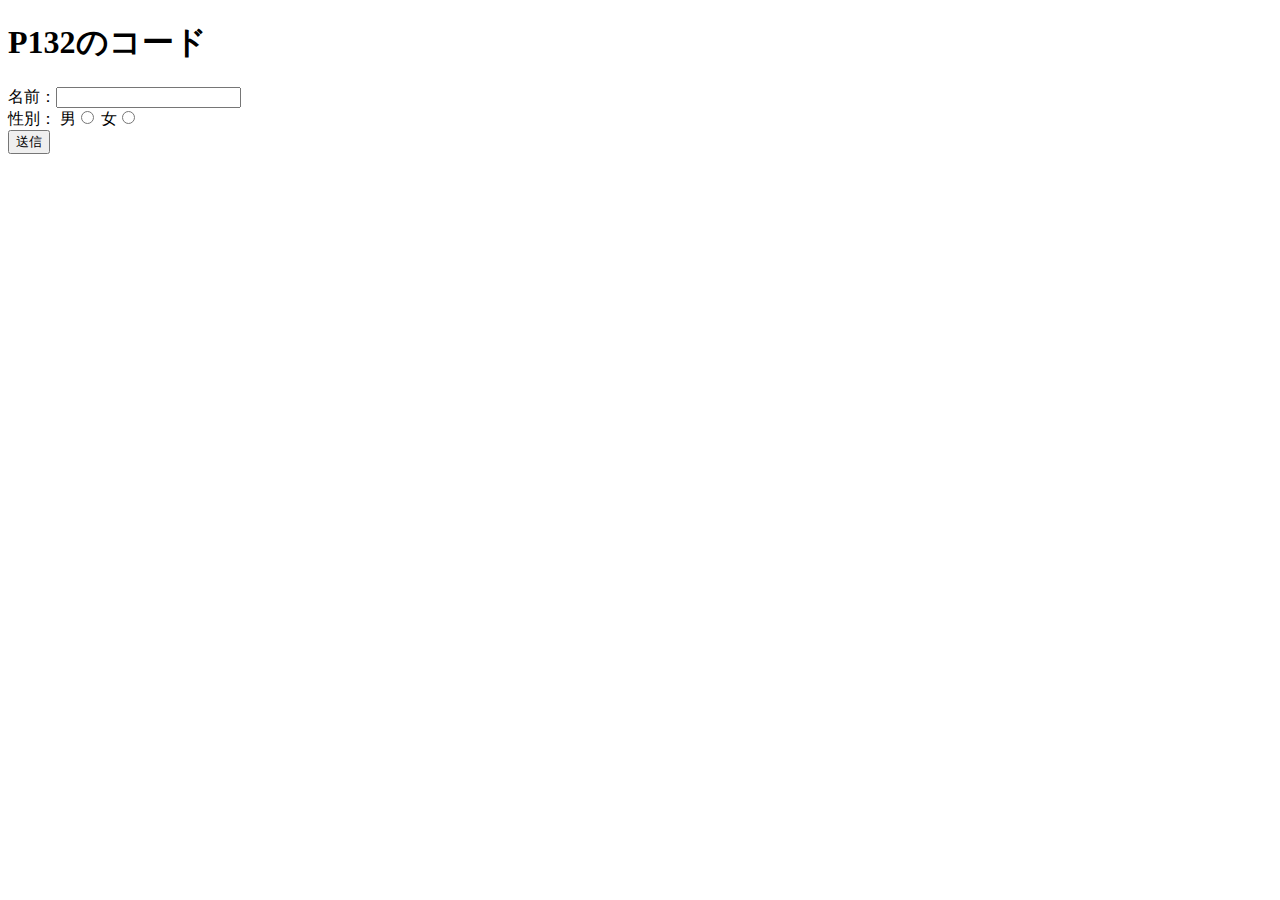
<file: example/WebContent/formSample.html>
<!DOCTYPE html>
<html>
<head>
<meta charset="UTF-8">
<title>コード5-1</title>
</head>
<body>
	<h1>P132のコード</h1>
	<form action="/example/formSample.jsp"
	      method="post">
		名前：<input type="text" name="name"><br>
		性別：
		男<input type="radio" name="gender" value="0">
		女<input type="radio" name="gender" value="1"><br>
		<input type="submit" value="送信">
	</form>

</body>
</html>
</file>
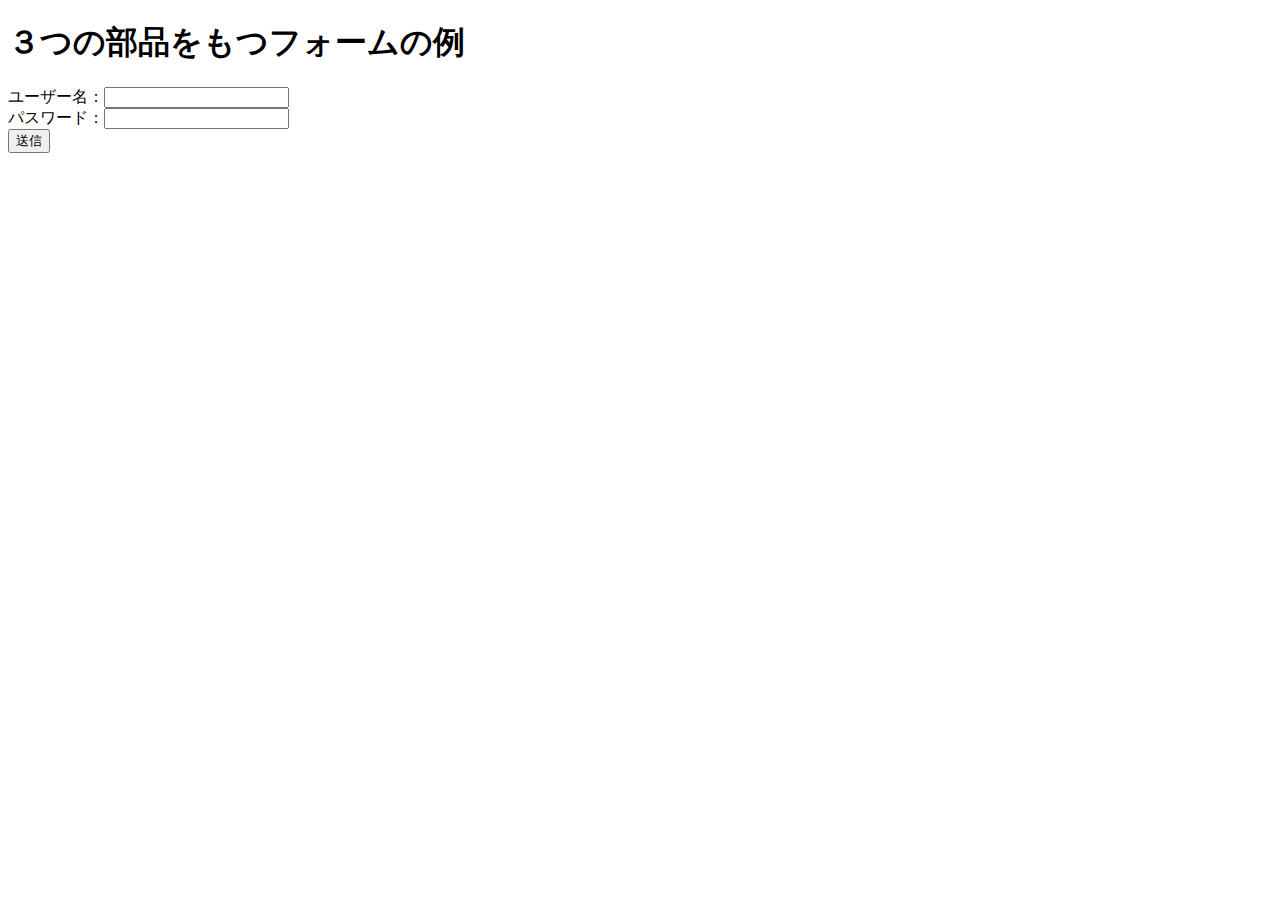
<file: example/WebContent/formSample2.html>
<!DOCTYPE html>
<html>
<head>
<meta charset="UTF-8">
<title>コード5-1</title>
</head>
<body>
	<h1>３つの部品をもつフォームの例</h1>
	<form action="/example/FormSampleServlet2"
	      method="post">
		ユーザー名：<input type="text" name="name"><br>
		パスワード：<input type="text" name="password"><br>
		<input type="submit" value="送信">
	</form>

</body>
</html>
</file>
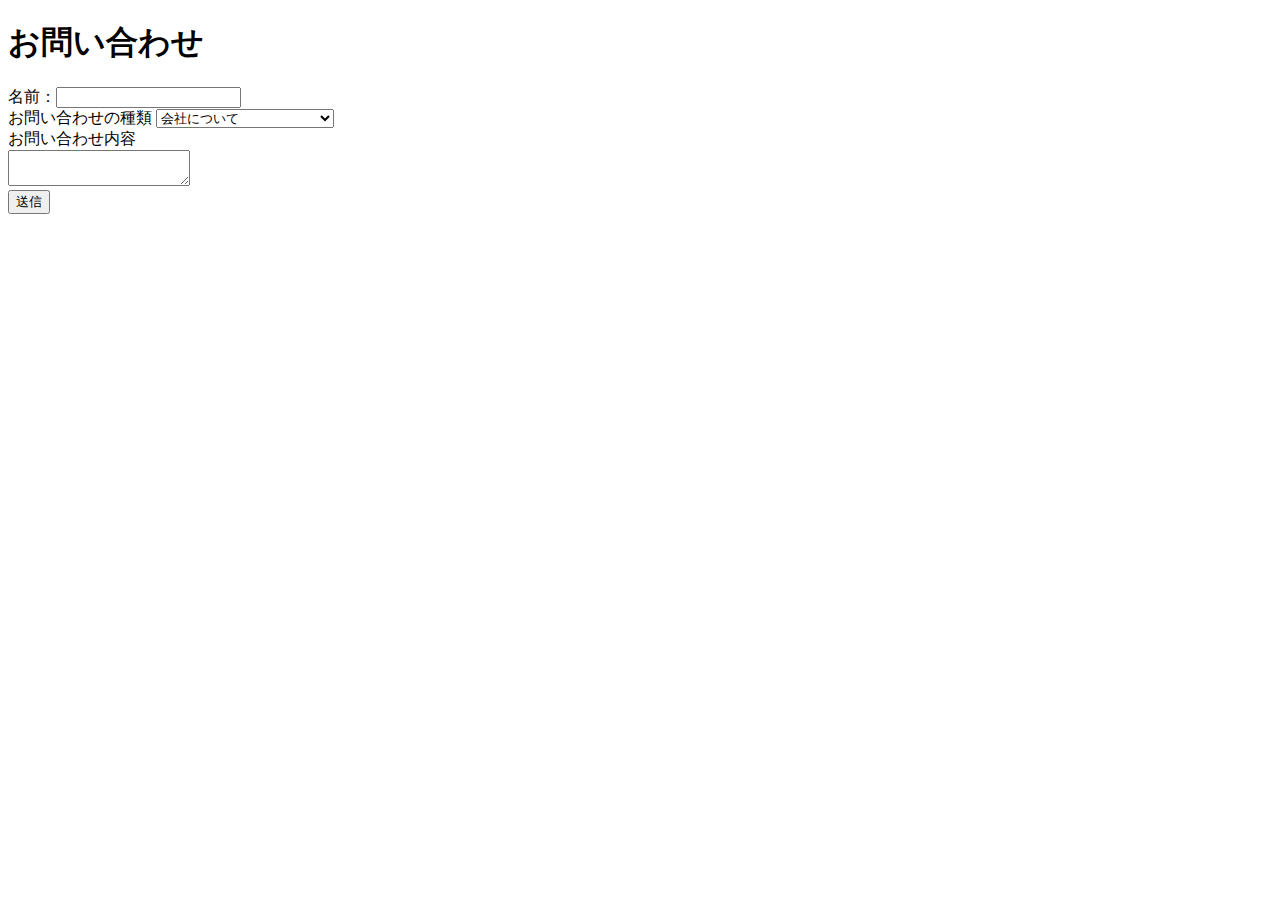
<file: lesson5/WebContent/ex5_2.html>
<!DOCTYPE html>
<html>
<head>
<meta charset="UTF-8">
<title>お問い合わせ</title>
</head>
<body>
	<h1>お問い合わせ</h1>
	<form action="/lesson5/testenq" method="post">
		名前：<input type="text" name="name"><br>
		お問い合わせの種類
		<select name="qtype">
			<option value="company">会社について</option>
			<option value="product">製品について</option>
			<option value="support">アフターサポートについて</option>
		</select><br>
		お問い合わせ内容<br>
		<textarea name="body"></textarea><br>
	
		<input type="submit" value="送信">
	</form>
</body>
</html>
</file>
